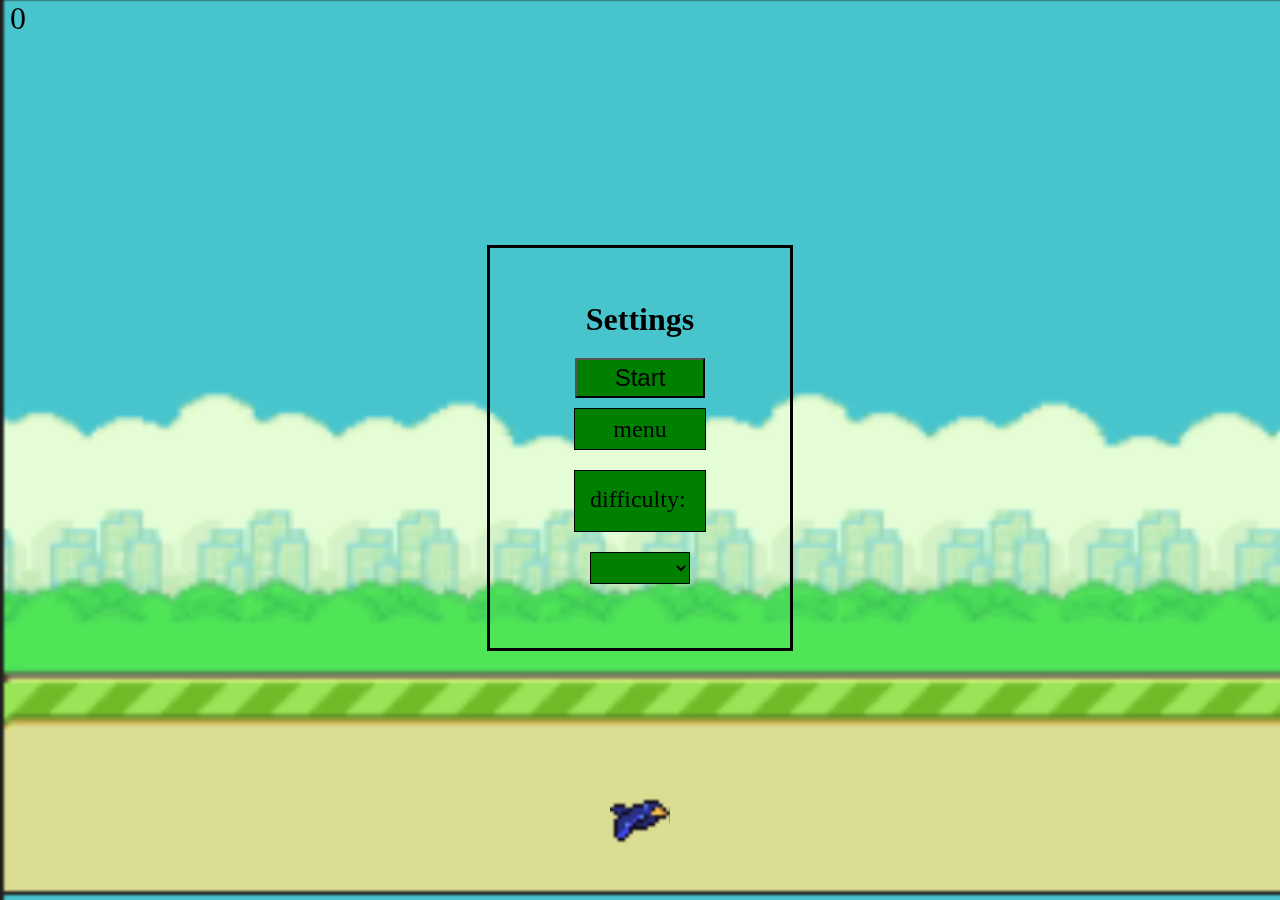
<file: html/index.html>
<!DOCTYPE html>
<html lang="en">
  <head>
    <meta charset="UTF-8" />
    <meta http-equiv="X-UA-Compatible" content="IE=edge" />
    <meta name="viewport" content="width=device-width, initial-scale=1.0" />
    <link rel="stylesheet" href="../css/style.css" />
    <title>Canvas Game</title>
  </head>
  <body>
    <div id="container">
      <canvas id="gameCanvas"></canvas>
      <div id="score">0</div>
      <div id="settings">
        <h1>Settings</h1>
        <button id="startOver">Start</button>
        <a href="menu.html">menu</a>
        <label for="difficulty">difficulty: </label>
        <select id="difficulty" name="difficulty">
          <option value="easy">Easy</option>
          <option value="medium">Medium</option>
          <option value="hard">Hard</option>
        </select>
      </div>
    </div>
  </body>
  <script src="../javascript/script.js"></script>
</html>
</file>
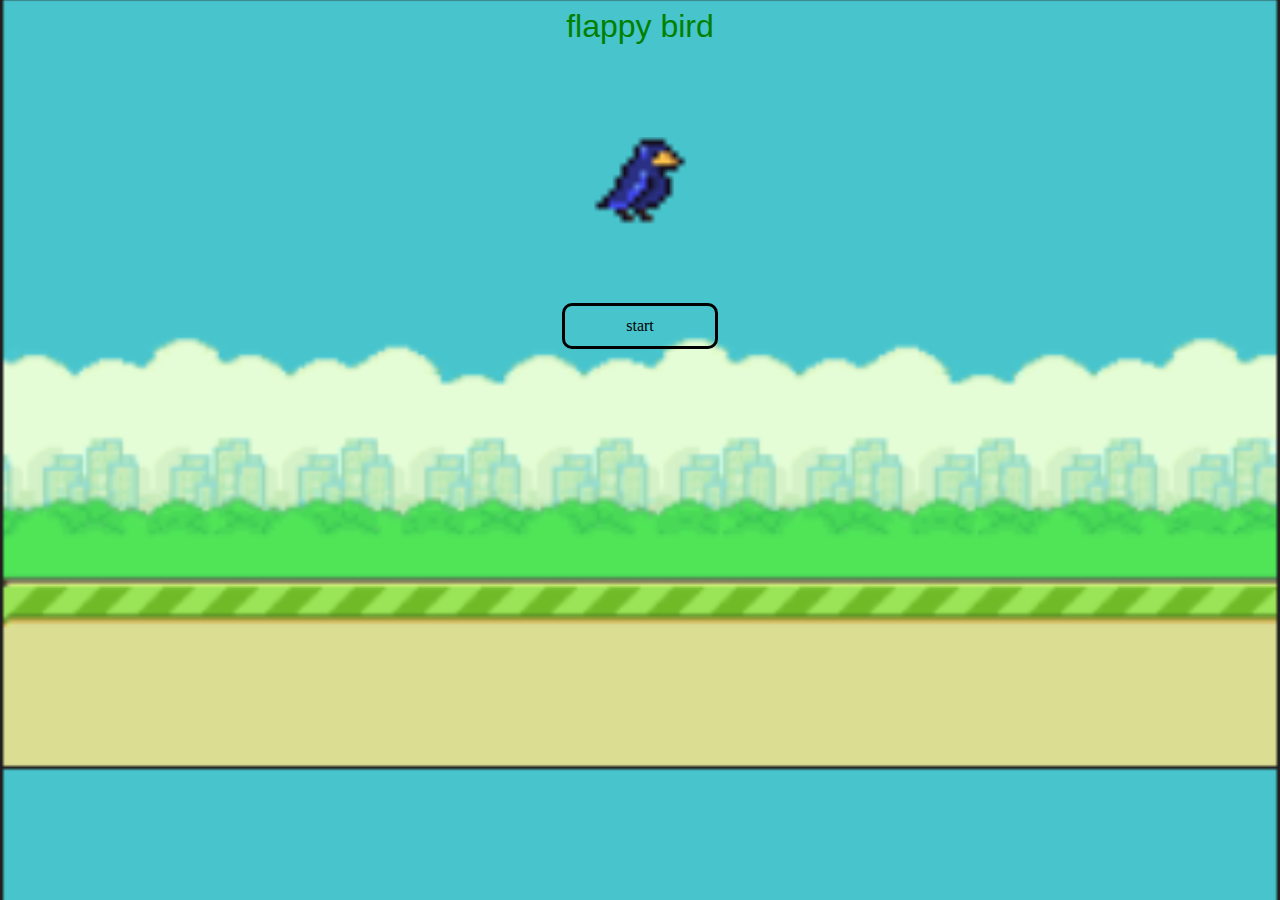
<file: html/menu.html>
<!DOCTYPE html>
<html lang="en">
  <head>
    <meta charset="UTF-8" />
    <meta name="viewport" content="width=device-width, initial-scale=1.0" />
    <title>Document</title>
    <link rel="stylesheet" href="../css/menu.css" />
  </head>
  <body>
    <div id="container">
      <div id="game">flappy bird</div>
      <img src="../images/bird2.png" alt="" />
      <div id="start">start</div>
    </div>
    <script src="../javascript/menu.js"></script>
  </body>
</html>
</file>
<file: css/style.css>
* {
  padding: 0;
  margin: 0;
}

body {
  background-image: url("../images/background.gif");
  background-size: cover;
}

#score {
  font-size: xx-large;
  position: absolute;
  top: 0;
  left: 10px;
  z-index: 10;
}

#container {
  display: flex;
  align-items: center;
  justify-content: center;
}

#settings {
  z-index: 1000;
  position: absolute;
  border: solid black;
  display: none;
  height: 400px;
  width: 300px;
  align-items: center;
  justify-content: center;
  flex-direction: column;
}

#startOver {
  background-color: green;
  width: 130px;
  height: 40px;
  font-size: x-large;
}

#difficulty,
label {
  font-size: x-large;
  width: 100px;
  height: 30px;
  background-color: green;
  border: solid black 1px;
  padding: 15px;
  margin: 10px;
}

h1 {
  margin-bottom: 20px;
}

a {
  background-color: green;
  display: flex;
  color: black;
  align-items: center;
  justify-content: center;
  width: 100px;
  height: 10px;
  margin: 10px;
  border: solid black 1px;
  padding: 15px;
  text-decoration: none;
  font-size: x-large;
}

#gameOver {
  position: absolute;
  z-index: 1000;
  display: none;
  width: 200px;
  height: 200px;
  margin-top: 200px;
  margin-left: 650px;
  align-items: center;
  justify-content: center;
  color: red;
  font-size: x-large;
}
</file>
<file: css/menu.css>
#container {
  display: flex;
  justify-content: center;
  align-items: center;
  flex-direction: column;
}

body {
  background-image: url("../images/background.PNG");
  background-size: cover;
}

#start {
  display: flex;
  border: solid black;
  border-radius: 10px;
  width: 150px;
  height: 40px;
  justify-content: center;
  align-items: center;
  margin-top: 5%;
  cursor: pointer;
}

#start:hover {
  background-color: whitesmoke;
}

#game {
  display: flex;
  justify-content: center;
  align-items: center;
  font-size: xx-large;
  color: green;
  font-family: "Segoe UI", Tahoma, Geneva, Verdana, sans-serif;
}

img {
  width: 100px;
  margin-top: 7%;
}
</file>
